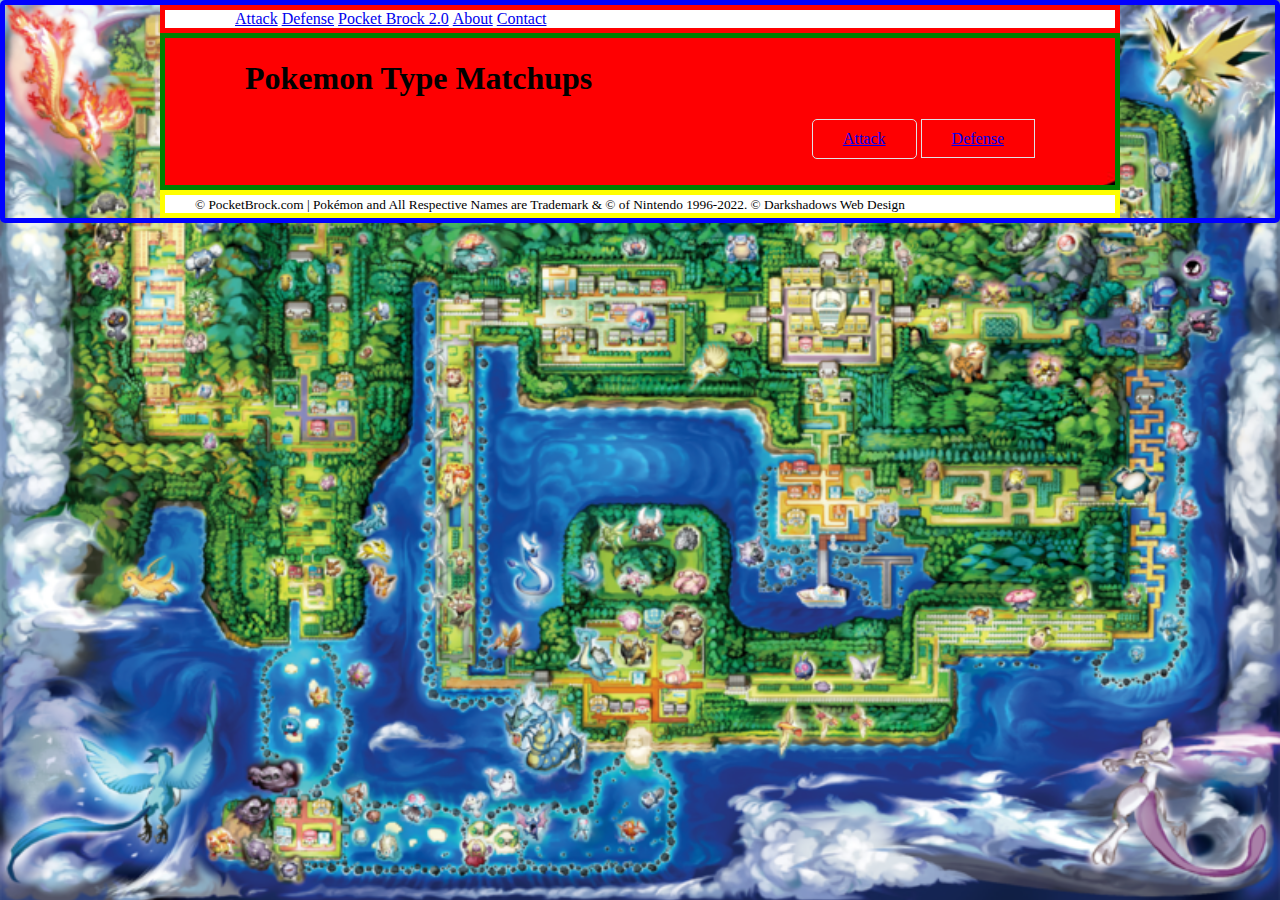
<file: index.html>
<!DOCTYPE html>
    <html lang="en">
    <head>
        <meta charset="UTF-8">
        <meta http-equiv="X-UA-Compatible" content="IE=edge">
        <meta name="viewport" content="width=device-width, initial-scale=1.0">
        <link rel="stylesheet" href="/assets/stylesheets/style.css">
        <title>Pocket Brock 2.0</title>
    </head>
    
    <header class="container">
        <nav id="topNav">
            <ul class="topNavUl">
                <li><a href="attack.html">Attack</a></li>
                <li><a href="defense.html">Defense</a></li>
                <li><a href="index.html">Pocket Brock 2.0</a></li>
                <li><a href="about.html">About</a></li>
                <li><a href="contact.html">Contact</a></li>
            </ul>
        </nav>
    </header>

    <body>
        <section class="hero container">
            <section class="title-contianer">
                <h1>Pokemon Type Matchups</h1>
            </section>
            <section class="btn-container">
                <a class="btn btn-alt" href="attack.html">Attack</a>
                <a class="btb btn-alt" href="defense.html">Defense</a>
            </section>
        </section>
    </body>

    <footer class="container">
        <nav id="bottomNav">
            <small>© PocketBrock.com | Pokémon and All Respective Names are Trademark &amp; © of Nintendo 1996-2022. © Darkshadows Web Design</small>
        </nav>
    </footer>
</html>
</file>
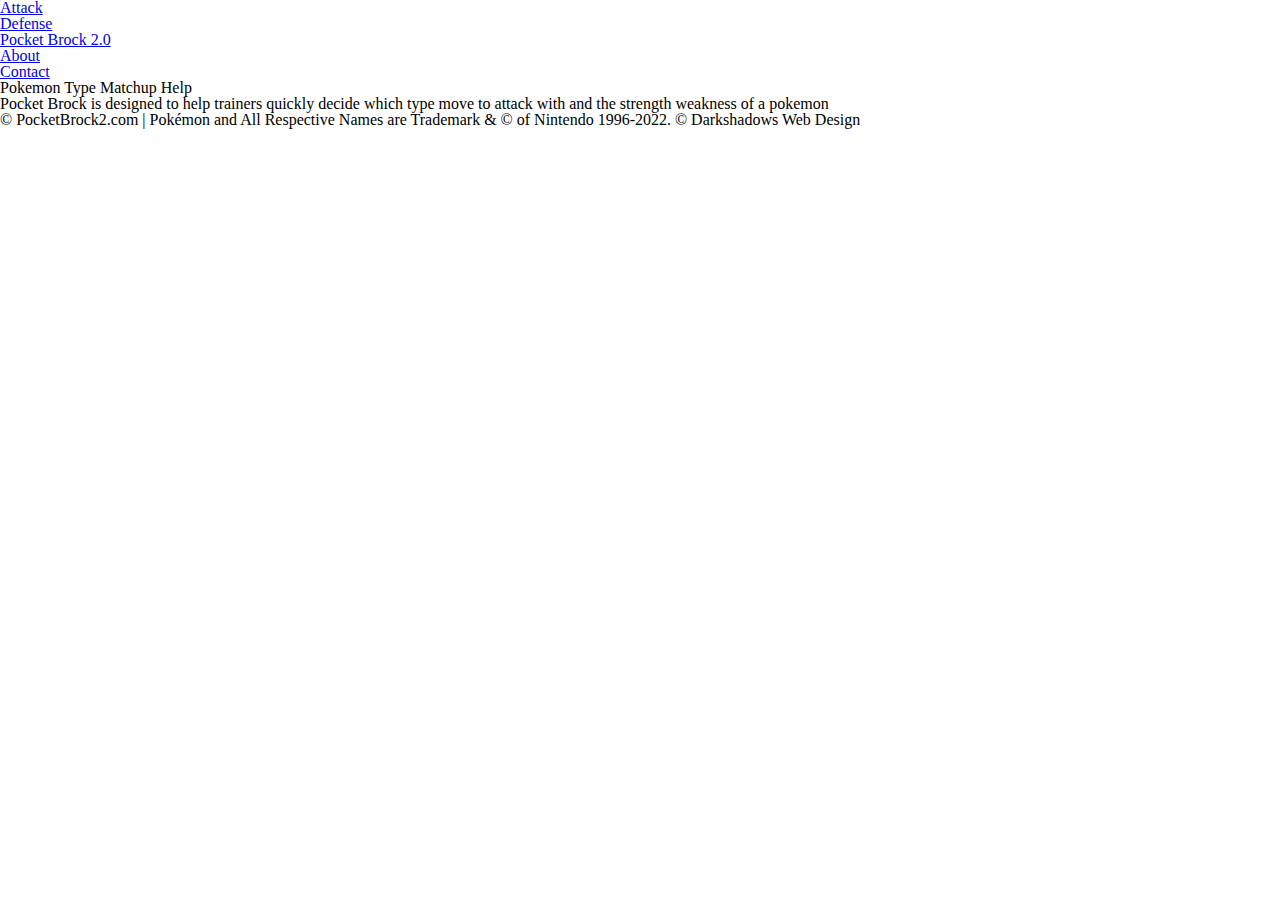
<file: about.html>
<!DOCTYPE html>
    <html lang="en">
    <head>
        <meta charset="UTF-8">
        <meta http-equiv="X-UA-Compatible" content="IE=edge">
        <meta name="viewport" content="width=device-width, initial-scale=1.0">
        <link rel="stylesheet" href="/assets/stylesheets/main.css">
        <title>Pocket Brock 2.0</title>
    </head>
    
    <header>
        <nav>
            <ul>
                <li><a href="attack.html">Attack</a></li>
                <li><a href="defense.html">Defense</a></li>
                <li><a href="index.html">Pocket Brock 2.0</a></li>
                <li><a href="about.html">About</a></li>
                <li><a href="contact.html">Contact</a></li>
            </ul>
        </nav>
    </header>

    <body>
        <div class="main">
            <h1>Pokemon Type Matchup Help</h1>
            <p>Pocket Brock is designed to help trainers quickly decide which type move to attack with and the strength weakness of a pokemon</p>
        </div>
    </body>

    <footer>
        <p>© PocketBrock2.com | Pokémon and All Respective Names are Trademark &amp; © of Nintendo 1996-2022. © Darkshadows Web Design</p>
    </footer>
</html>
</file>
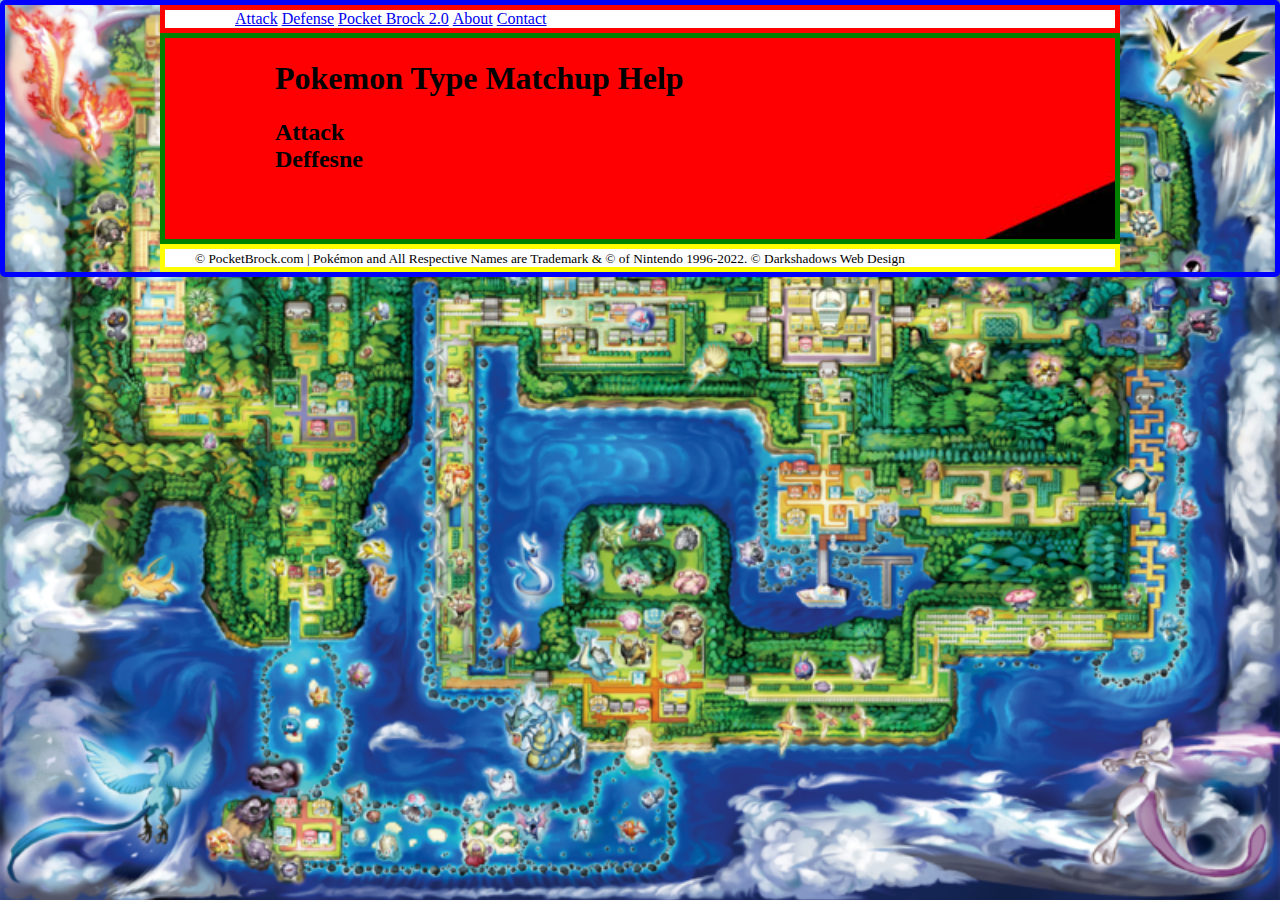
<file: attack.html>
<!DOCTYPE html>
    <html lang="en">
    <head>
        <meta charset="UTF-8">
        <meta http-equiv="X-UA-Compatible" content="IE=edge">
        <meta name="viewport" content="width=device-width, initial-scale=1.0">
        <link rel="stylesheet" href="/assets/stylesheets/style.css">
        <title>Pocket Brock 2.0</title>
    </head>
    
    <header class="container">
        <nav id="topNav">
            <ul class="topNavUl">
                <li><a href="attack.html">Attack</a></li>
                <li><a href="defense.html">Defense</a></li>
                <li><a href="index.html">Pocket Brock 2.0</a></li>
                <li><a href="about.html">About</a></li>
                <li><a href="contact.html">Contact</a></li>
            </ul>
        </nav>
    </header>

    <body>
        <section class="hero container">
            <body>
                <div class="container">
                    <h1>Pokemon Type Matchup Help</h1>
                    <h2>Attack</h2>
                    <h2>Deffesne</h2>
                </div>
            </body>
        </section>
    </body>

    <footer class="container">
        <nav id="bottomNav">
            <small>© PocketBrock.com | Pokémon and All Respective Names are Trademark &amp; © of Nintendo 1996-2022. © Darkshadows Web Design</small>
        </nav>
    </footer>
</html>
</file>
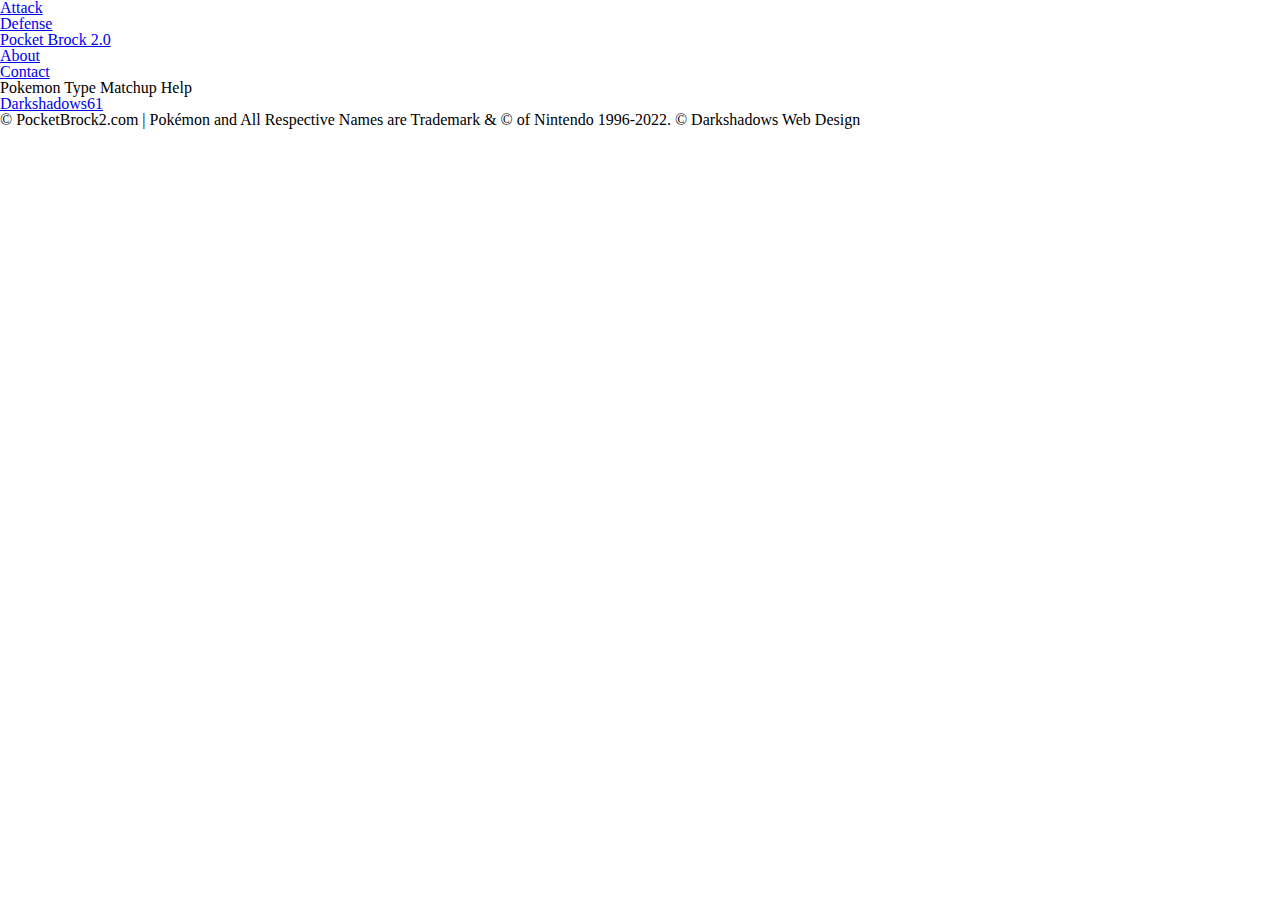
<file: contact.html>
<!DOCTYPE html>
    <html lang="en">
    <head>
        <meta charset="UTF-8">
        <meta http-equiv="X-UA-Compatible" content="IE=edge">
        <meta name="viewport" content="width=device-width, initial-scale=1.0">
        <link rel="stylesheet" href="/assets/stylesheets/main.css">
        <title>Pocket Brock 2.0</title>
    </head>
    
    <header>
        <nav>
            <ul>
                <li><a href="attack.html">Attack</a></li>
                <li><a href="defense.html">Defense</a></li>
                <li><a href="index.html">Pocket Brock 2.0</a></li>
                <li><a href="about.html">About</a></li>
                <li><a href="contact.html">Contact</a></li>
            </ul>
        </nav>
    </header>

    <body>
        <div class="main">
            <h1>Pokemon Type Matchup Help</h1>
            <p><a href="https://www/twitter.com/Darkshadows61">Darkshadows61</a></p>
    </body>

    <footer>
        <p>© PocketBrock2.com | Pokémon and All Respective Names are Trademark &amp; © of Nintendo 1996-2022. © Darkshadows Web Design</p>
    </footer>
</html>
</file>
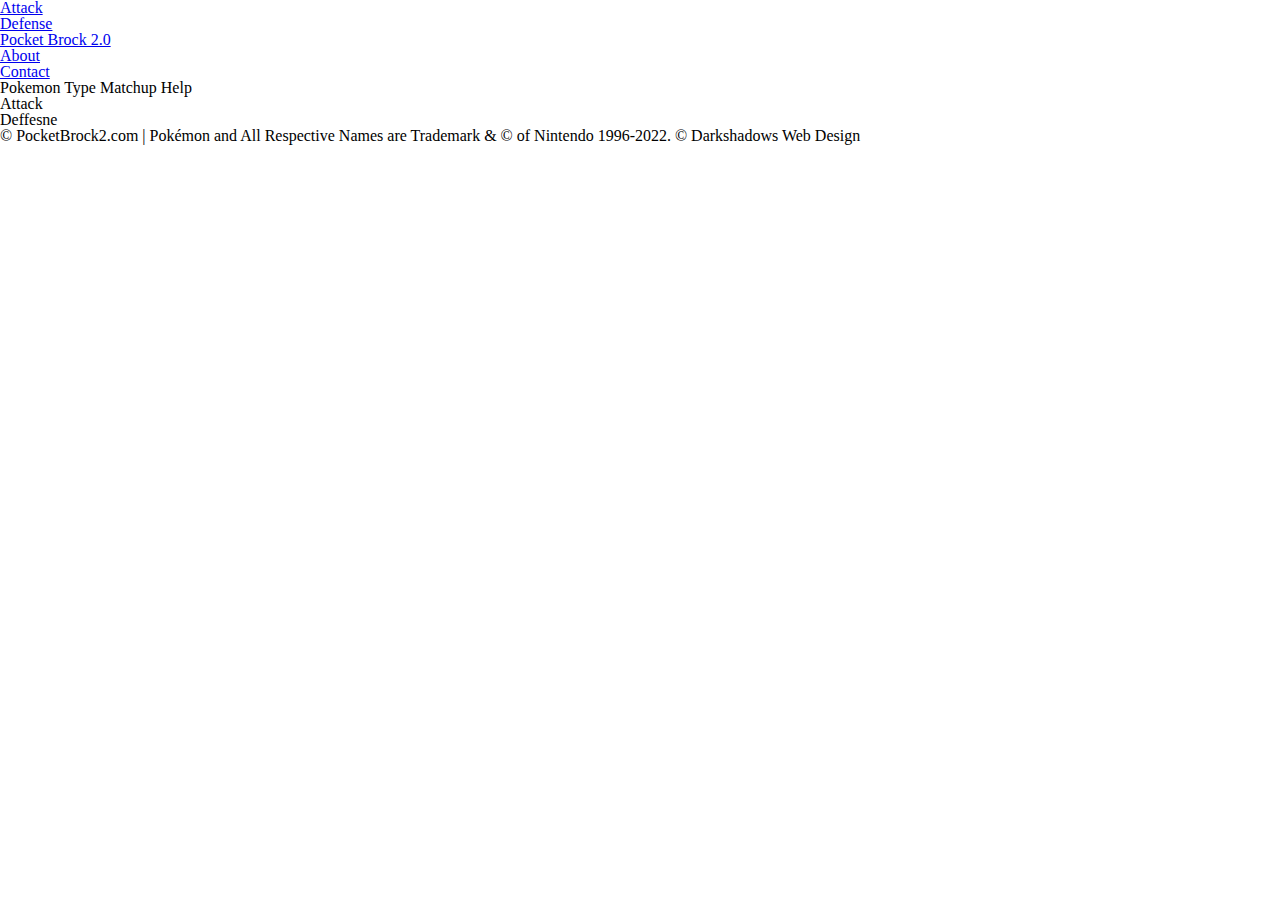
<file: defense.html>
<!DOCTYPE html>
    <html lang="en">
    <head>
        <meta charset="UTF-8">
        <meta http-equiv="X-UA-Compatible" content="IE=edge">
        <meta name="viewport" content="width=device-width, initial-scale=1.0">
        <link rel="stylesheet" href="/assets/stylesheets/main.css">
        <title>Pocket Brock 2.0</title>
    </head>
    
    <header>
        <nav>
            <ul>
                <li><a href="attack.html">Attack</a></li>
                <li><a href="defense.html">Defense</a></li>
                <li><a href="index.html">Pocket Brock 2.0</a></li>
                <li><a href="about.html">About</a></li>
                <li><a href="contact.html">Contact</a></li>
            </ul>
        </nav>
    </header>

    <body>
        <div class="main">
            <h1>Pokemon Type Matchup Help</h1>
            <h2>Attack</h2>
            <h2>Deffesne</h2>
        </div>
    </body>

    <footer>
        <p>© PocketBrock2.com | Pokémon and All Respective Names are Trademark &amp; © of Nintendo 1996-2022. © Darkshadows Web Design</p>
    </footer>
</html>
</file>
<file: assets/stylesheets/style.css>
*{
   box-sizing: border-box;
   margin: 0;
}
h1, h3, h4, h5, p {
  margin-bottom: 22px;
}
.container{
   margin: 0 auto;
   padding-left: 30px;
   padding-right: 30px;
   width: 960px;
}
html { 
  background: url(/assets/images/kanto.png) no-repeat center center fixed; 
  -webkit-background-size: cover;
  -moz-background-size: cover;
  -o-background-size: cover;
  background-size: cover;
}
header{
   border: 5px solid red;
   display: block;
   background: white;
}
.topNavUl{
   list-style: none;
}
li{
   display: inline-block;
}
body{
   border: 5px solid blue;
   border-radius: 5px;
}
.hero {
  padding: 22px 80px 66px 80px;
  border: 5px solid green;
  background: url(/assets/images/pokeball.png) no-repeat center center fixed; 
  -webkit-background-size: cover;
  -moz-background-size: cover;
  -o-background-size: cover;
  background-size: cover;
}
.title-container{
   float: center;
}
.btn-container{
   float: right;
}
.btn {
  border-radius: 5px;
  display: inline-block;
  margin: 0;
}
.btn-alt {
  border: 1px solid #dfe2e5;
  padding: 10px 30px;
}
footer{
   border: 5px solid yellow;
   background: white;
}
</file>
<file: assets/stylesheets/main.css>
/* http://meyerweb.com/eric/tools/css/reset/ 2. v2.0 | 20110126
  License: none (public domain)
*/

html, body, div, span, applet, object, iframe,
h1, h2, h3, h4, h5, h6, p, blockquote, pre,
a, abbr, acronym, address, big, cite, code,
del, dfn, em, img, ins, kbd, q, s, samp,
small, strike, strong, sub, sup, tt, var,
b, u, i, center,
dl, dt, dd, ol, ul, li,
fieldset, form, label, legend,
table, caption, tbody, tfoot, thead, tr, th, td,
article, aside, canvas, details, embed,
figure, figcaption, footer, header, hgroup,
menu, nav, output, ruby, section, summary,
time, mark, audio, video {
  margin: 0;
  padding: 0;
  border: 0;
  font-size: 100%;
  font: inherit;
  vertical-align: baseline;
}
/* HTML5 display-role reset for older browsers */
article, aside, details, figcaption, figure,
footer, header, hgroup, menu, nav, section {
  display: block;
}
body {
  line-height: 1;
}
ol, ul {
  list-style: none;
}
blockquote, q {
  quotes: none;
}
blockquote:before, blockquote:after,
q:before, q:after {
  content: '';
  content: none;
}
table {
  border-collapse: collapse;
  border-spacing: 0;
}
</file>
